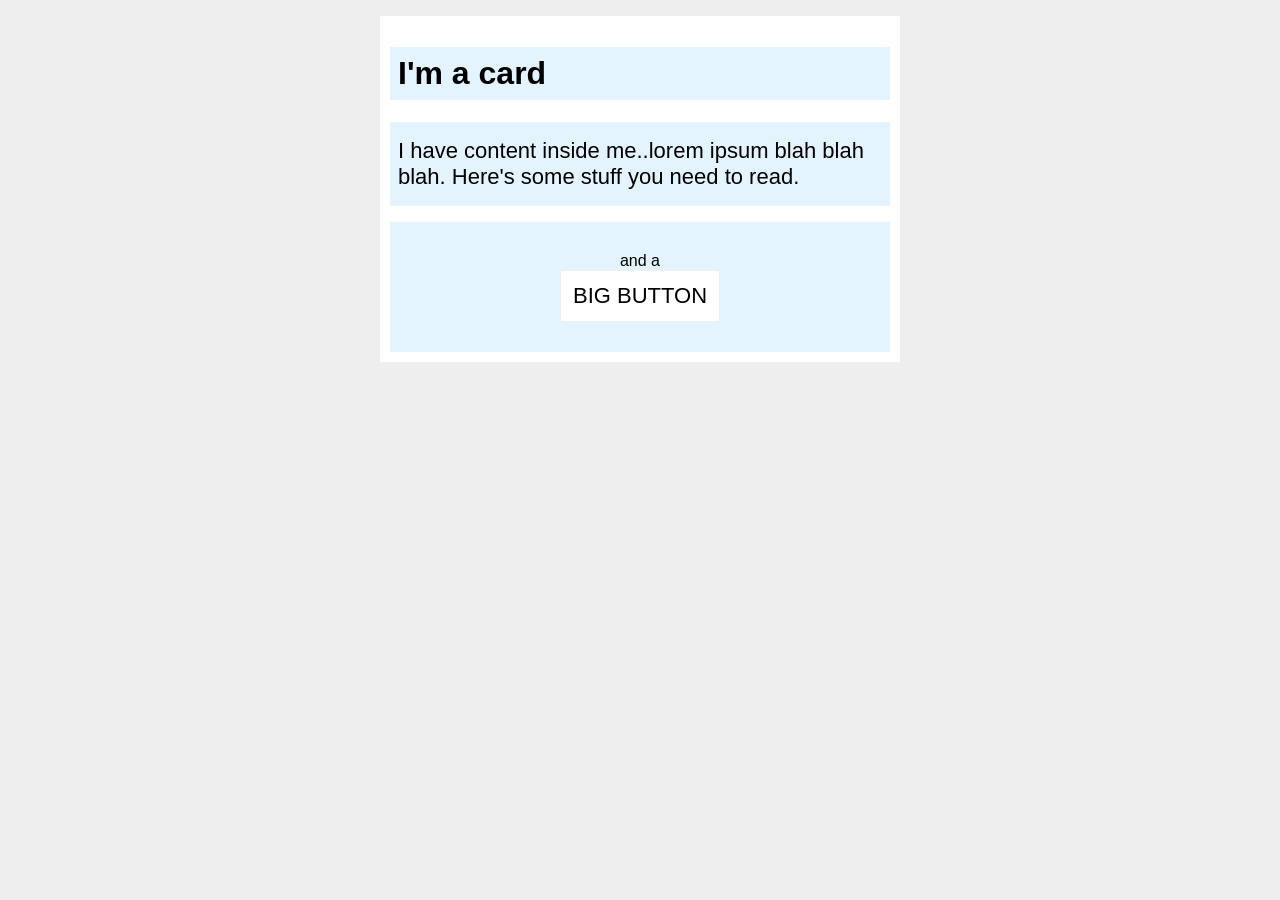
<file: foundations/block-and-inline/02-margin-and-padding-2/index.html>
<!DOCTYPE html>
<html lang="en">
  <head>
    <meta charset="UTF-8">
    <meta http-equiv="X-UA-Compatible" content="IE=edge">
    <meta name="viewport" content="width=device-width, initial-scale=1.0">
    <title>Margin and Padding exercise 2</title>
    <link rel="stylesheet" href="style.css">
  </head>
  <body>
    <div class="card">
      <h1 class="title">I'm a card</h1>
      <div class="content">I have content inside me..lorem ipsum blah blah blah. Here's some stuff you need to read.</div>
      <div class="button-container"><span>and a</span> <button>BIG BUTTON</button></div>
    </div>
  </body>
</html>
</file>
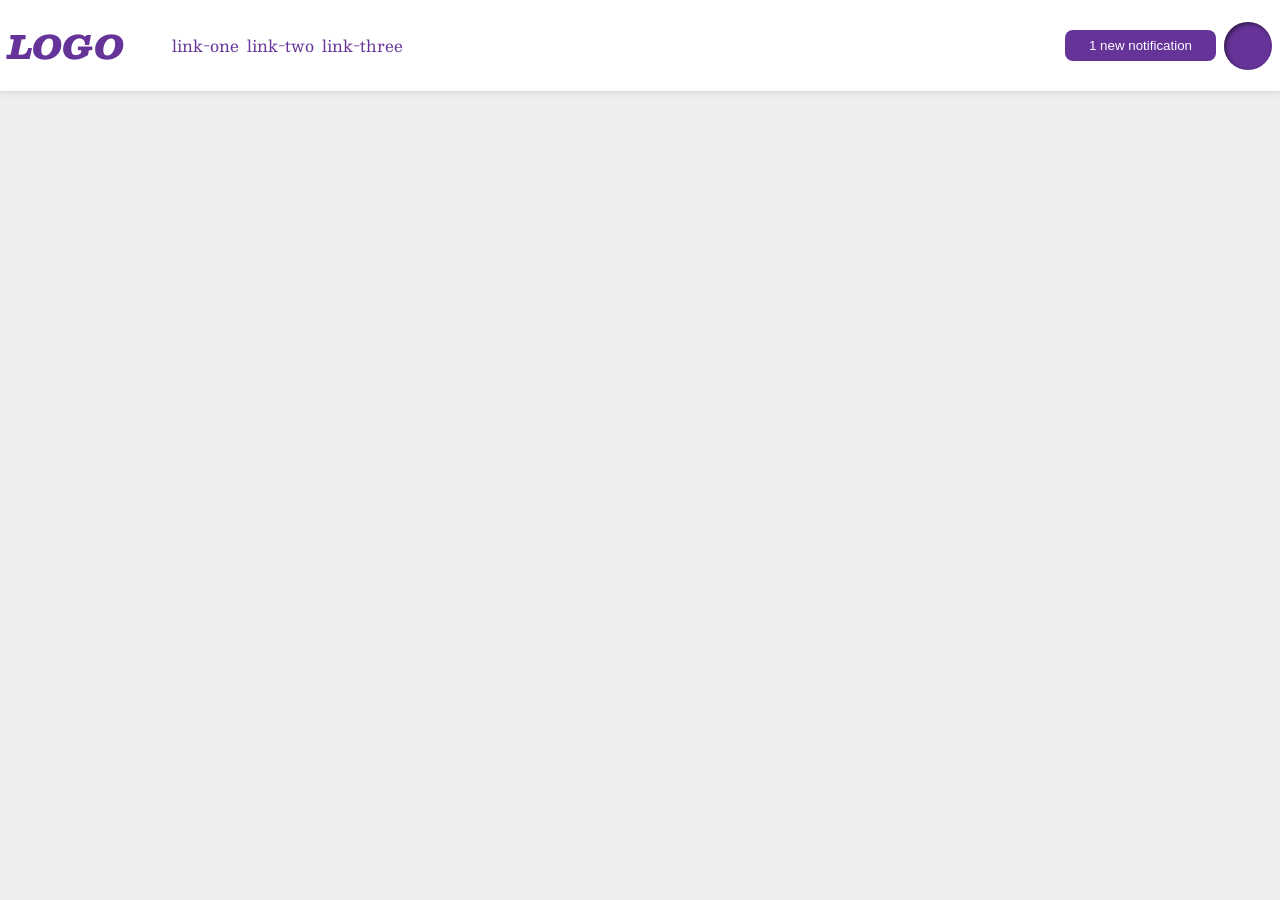
<file: foundations/flex/03-flex-header-2/index.html>
<!DOCTYPE html>
<html lang="en">
  <head>
    <meta charset="UTF-8">
    <meta http-equiv="X-UA-Compatible" content="IE=edge">
    <meta name="viewport" content="width=device-width, initial-scale=1.0">
    <title>Flex Header 2</title>
    <link rel="stylesheet" href="style.css">
  </head>
  <body>
    <div class="header">
      <div class="left-container">
        <div class="logo">
        LOGO
      </div>
      <ul class="links">
        <li><a href="https://google.com">link-one</a></li>
        <li><a href="https://google.com">link-two</a></li>
        <li><a href="https://google.com">link-three</a></li>
      </ul>
      </div>
      <div class="right-container">
        <button class="notifications">
        1 new notification
      </button>
      <div class="profile-image"></div>
      </div>
    </div>
  </body>
</html>
</file>
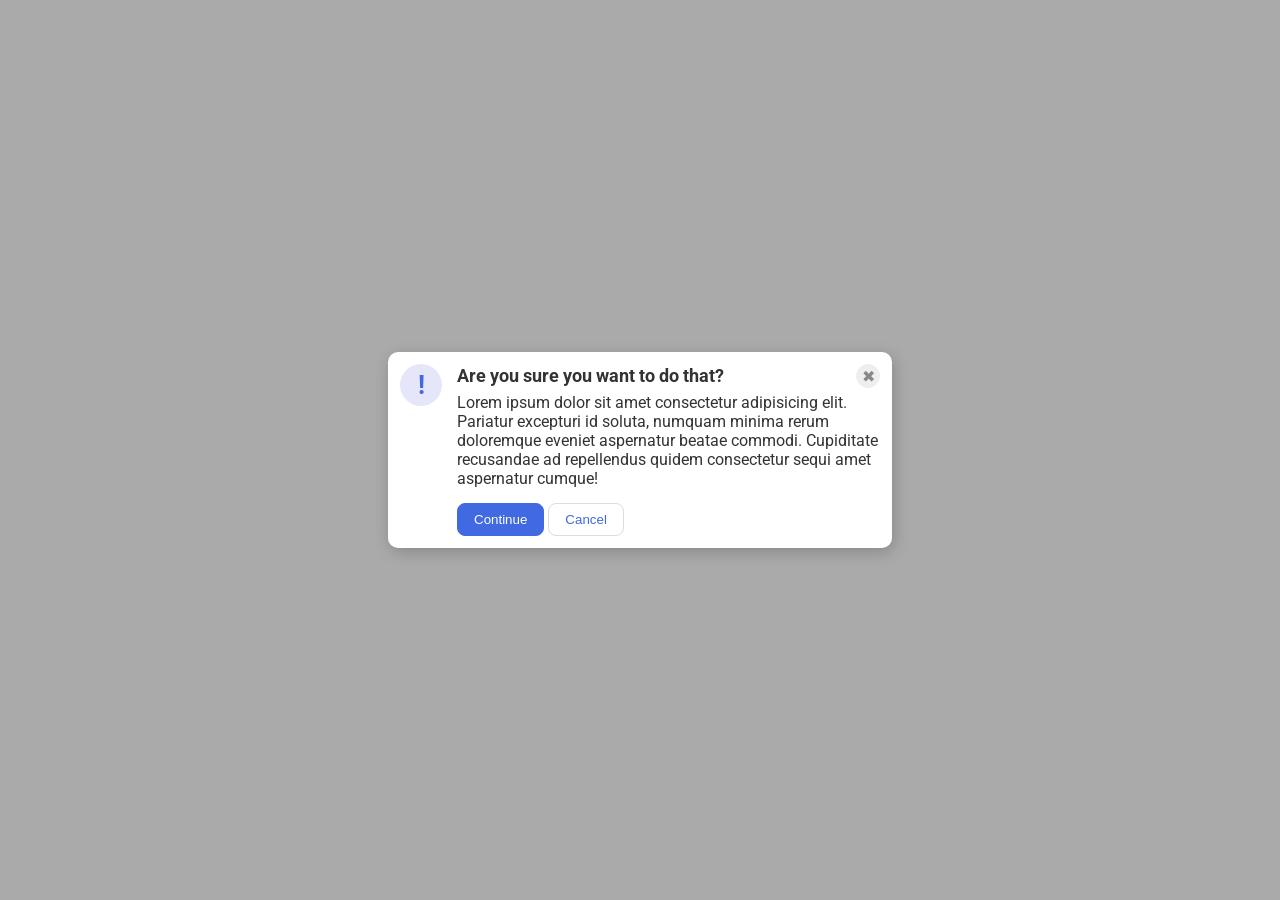
<file: foundations/flex/05-flex-modal/index.html>
<!doctype html>
<html lang="en">
  <head>
    <meta charset="UTF-8" />
    <meta http-equiv="X-UA-Compatible" content="IE=edge" />
    <meta name="viewport" content="width=device-width, initial-scale=1.0" />
    <link rel="stylesheet" href="style.css" />
    <title>Modal</title>
  </head>
  <body>
    <div class="modal">
      <div class="left-box">
        <div class="icon">!</div>
      </div>

      <div class="right-box">
        
        <div class="title-box">
          <div class="header">Are you sure you want to do that?</div>
          <button class="close-button">✖</button>
        </div>

        <div class="text">
          Lorem ipsum dolor sit amet consectetur adipisicing elit. Pariatur
          excepturi id soluta, numquam minima rerum doloremque eveniet
          aspernatur beatae commodi. Cupiditate recusandae ad repellendus quidem
          consectetur sequi amet aspernatur cumque!
        </div>
        <button class="continue">Continue</button>
        <button class="cancel">Cancel</button>
      </div>
    </div>
  </body>
</html>
</file>
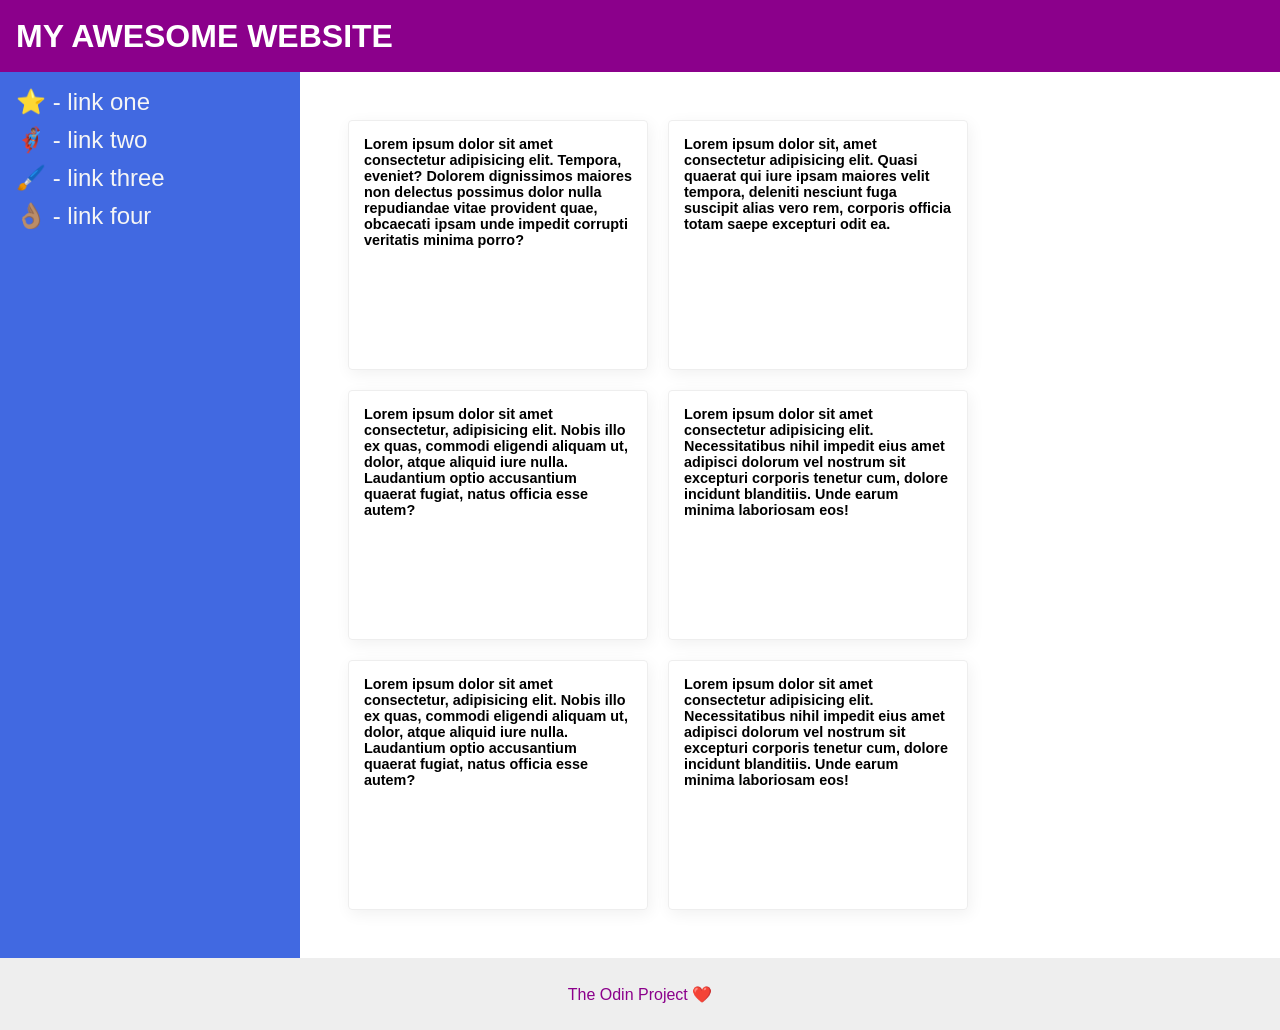
<file: foundations/flex/07-flex-layout-2/index.html>
<!doctype html>
<html lang="en">
  <head>
    <meta charset="UTF-8" />
    <meta http-equiv="X-UA-Compatible" content="IE=edge" />
    <meta name="viewport" content="width=device-width, initial-scale=1.0" />
    <title>The Holy Grail</title>
    <link rel="stylesheet" href="style.css" />
  </head>
  <body>
    <div class="header">MY AWESOME WEBSITE</div>

    <div class="content-wrapper">
      <div class="sidebar">
        <ul>
          <li><a href="#">⭐ - link one</a></li>
          <li><a href="#">🦸🏽‍♂️ - link two</a></li>
          <li><a href="#">🖌️ - link three</a></li>
          <li><a href="#">👌🏽 - link four</a></li>
        </ul>
       </div>

    <div class="card-container">
      <div class="card">
      Lorem ipsum dolor sit amet consectetur adipisicing elit. Tempora, eveniet?
      Dolorem dignissimos maiores non delectus possimus dolor nulla repudiandae
      vitae provident quae, obcaecati ipsam unde impedit corrupti veritatis
      minima porro?
    </div>
    <div class="card">
      Lorem ipsum dolor sit, amet consectetur adipisicing elit. Quasi quaerat
      qui iure ipsam maiores velit tempora, deleniti nesciunt fuga suscipit
      alias vero rem, corporis officia totam saepe excepturi odit ea.
    </div>
    <div class="card">
      Lorem ipsum dolor sit amet consectetur, adipisicing elit. Nobis illo ex
      quas, commodi eligendi aliquam ut, dolor, atque aliquid iure nulla.
      Laudantium optio accusantium quaerat fugiat, natus officia esse autem?
    </div>
    <div class="card">
      Lorem ipsum dolor sit amet consectetur adipisicing elit. Necessitatibus
      nihil impedit eius amet adipisci dolorum vel nostrum sit excepturi
      corporis tenetur cum, dolore incidunt blanditiis. Unde earum minima
      laboriosam eos!
    </div>
    <div class="card">
      Lorem ipsum dolor sit amet consectetur, adipisicing elit. Nobis illo ex
      quas, commodi eligendi aliquam ut, dolor, atque aliquid iure nulla.
      Laudantium optio accusantium quaerat fugiat, natus officia esse autem?
    </div>
    <div class="card">
      Lorem ipsum dolor sit amet consectetur adipisicing elit. Necessitatibus
      nihil impedit eius amet adipisci dolorum vel nostrum sit excepturi
      corporis tenetur cum, dolore incidunt blanditiis. Unde earum minima
      laboriosam eos!
    </div>
    </div>
    </div>

    <div class="footer">The Odin Project ❤️</div>
  </body>
</html>
</file>
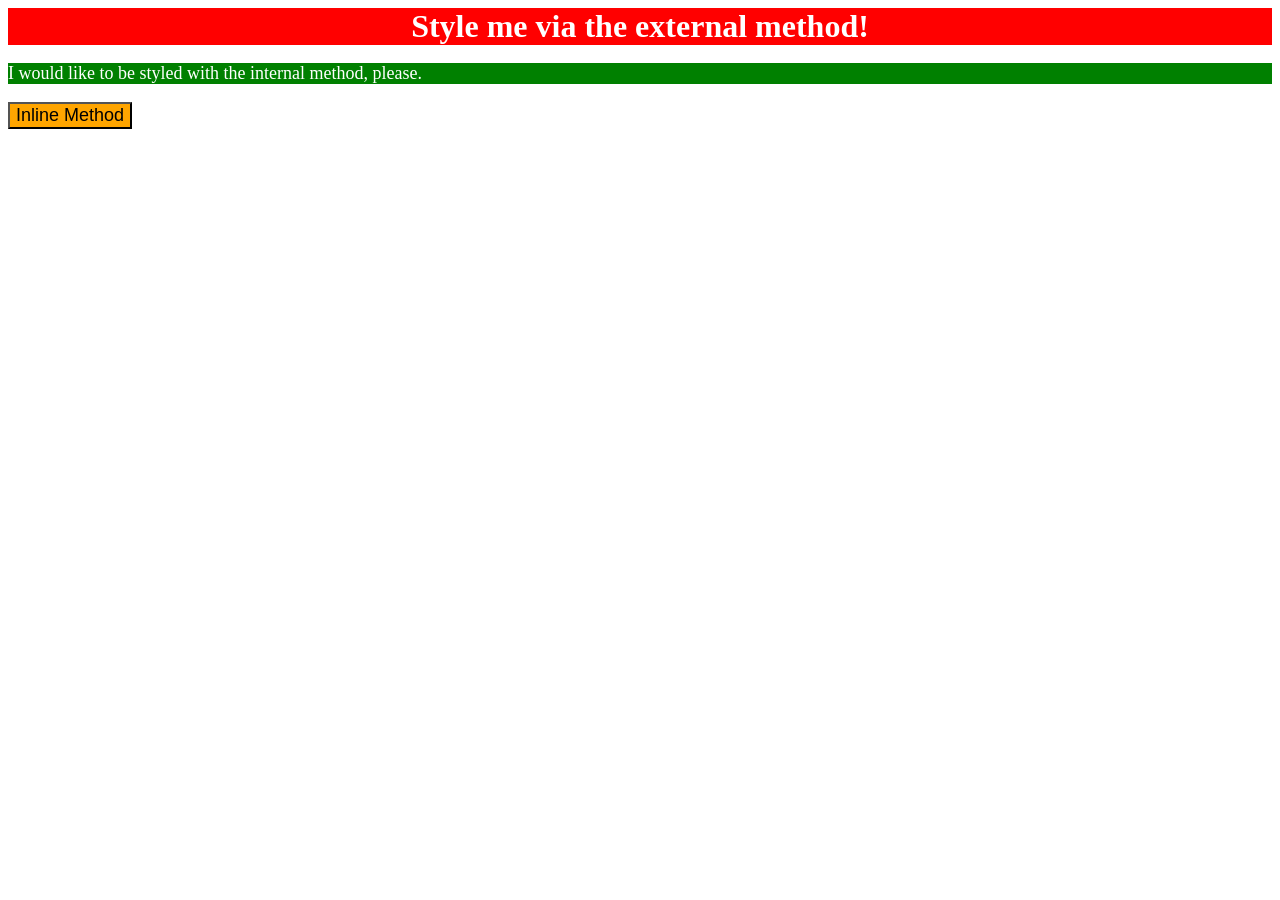
<file: foundations/intro-to-css/01-css-methods/index.html>
<!DOCTYPE html>
<html lang="en">
  <head>
    <meta charset="UTF-8">
    <meta http-equiv="X-UA-Compatible" content="IE=edge">
    <meta name="viewport" content="width=device-width, initial-scale=1.0">
    <title>Methods for Adding CSS</title>
    <link rel="stylesheet" href="style.css">
    <style>
      p{
        background-color: green;
        color: white;
        font-size: 18px;
      }
    </style>
  </head>
  <body>
    <div>Style me via the external method!</div>
    <p>I would like to be styled with the internal method, please.</p>
    <button style="background-color: orange; font-size: 18px;">Inline Method</button>
  </body>
</html>
</file>
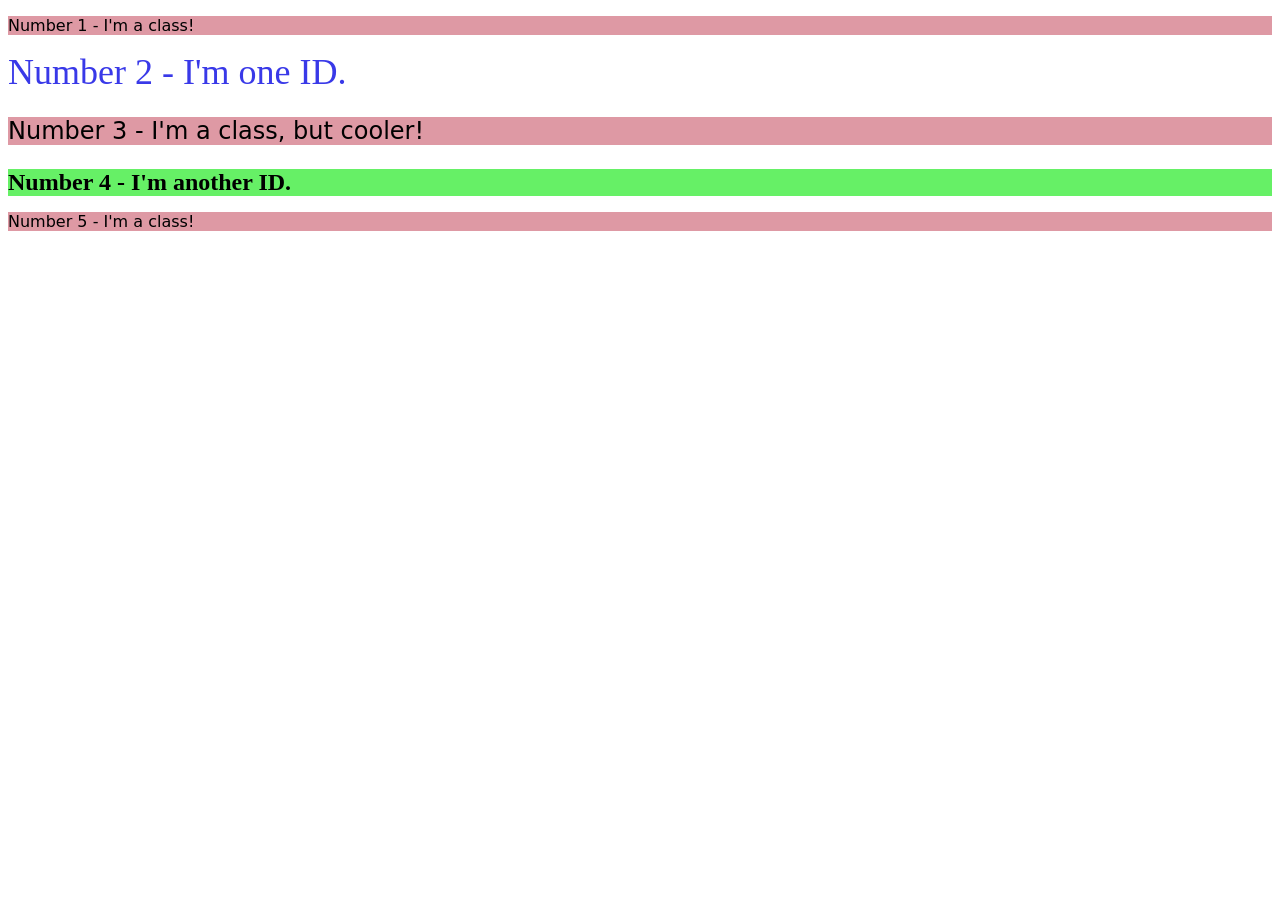
<file: foundations/intro-to-css/02-class-id-selectors/index.html>
<!DOCTYPE html>
<html lang="en">
  <head>
    <meta charset="UTF-8">
    <meta http-equiv="X-UA-Compatible" content="IE=edge">
    <meta name="viewport" content="width=device-width, initial-scale=1.0">
    <title>Class and ID Selectors</title>
    <link rel="stylesheet" href="style.css">
  </head>
  <body>
    <p class="txt-class">Number 1 - I'm a class!</p>
    <div id="id-num-1">Number 2 - I'm one ID.</div>
    <p class="txt-class big-fsz">Number 3 - I'm a class, but cooler!</p>
    <div id="id-num-2">Number 4 - I'm another ID.</div>
    <p class="txt-class">Number 5 - I'm a class!</p>
  </body>
</html>
</file>
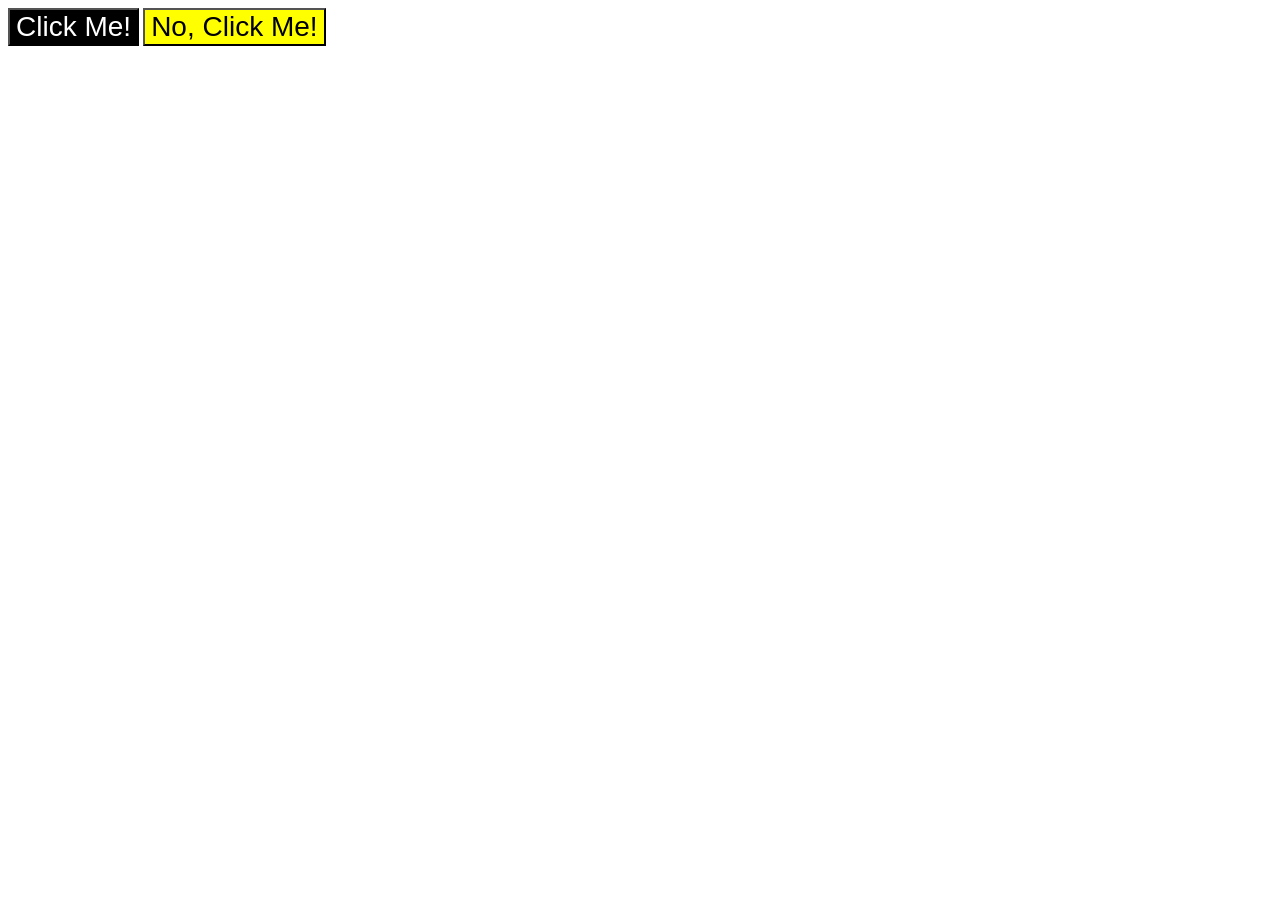
<file: foundations/intro-to-css/03-grouping-selectors/index.html>
<!DOCTYPE html>
<html lang="en">
  <head>
    <meta charset="UTF-8">
    <meta http-equiv="X-UA-Compatible" content="IE=edge">
    <meta name="viewport" content="width=device-width, initial-scale=1.0">
    <title>Grouping Selectors</title>
    <link rel="stylesheet" href="style.css">
  </head>
  <body>
    <button class="black-btn">Click Me!</button>
    <button class="yellow-btn">No, Click Me!</button>
  </body>
</html>
</file>
<file: foundations/block-and-inline/02-margin-and-padding-2/style.css>
body {
  background: #eee;
  font-family: sans-serif;
}

.card {
  width: 500px;
  background: #fff;
  margin: 16px auto;
  padding: 10px;
}

.title {
  background: #e3f4ff;
  padding: 8px;
}

.content {
  background: #e3f4ff;
  padding: 16px 8px;
  font-size: 22px;
  margin-bottom: 16px;
}

.button-container {
  background: #e3f4ff;
  padding: 30px;
  margin: auto;
  text-align: center;
}

/* span{
  margin-left: 45%;
  font-size: 22px;
} */

button {
  background: white;
  border: 1px solid #eee;
  padding: 12px;
  font-size: 22px;
  display: block;
  margin: auto;
}
</file>
<file: foundations/flex/03-flex-header-2/style.css>
/* this is some magical font-importing.  
you'll learn about it later. */
@import url('https://fonts.googleapis.com/css2?family=Besley:ital,wght@0,400;1,900&display=swap');

body {
  margin: 0;
  background: #eee;
  font-family: Besley, serif;
}

.header {
  background: white;
  border-bottom: 1px solid #ddd;
  box-shadow: 0 0 8px rgba(0,0,0,.1);
  padding: 16px 8px;
  display: flex;
  justify-content: space-between;
}

.profile-image {
  background: rebeccapurple;
  box-shadow: inset 2px 2px 4px rgba(0,0,0,.5);
  border-radius: 50%;
  width: 48px;
  height: 48px;

}

.logo {
  color: rebeccapurple;
  font-size: 32px;
  font-weight: 900;
  font-style: italic;
}

button {
  border: none;
  border-radius: 8px;
  background: rebeccapurple;
  color: white;
  padding: 8px 24px;
}

a {
  /* this removes the line under our links */
  text-decoration: none;
  color: rebeccapurple;
}

ul {
  list-style-type: none;
}

.left-container{
  display: flex;
  justify-content: space-between;
  align-items: center;
  gap: 8px;
}

.links{
  display: flex;
  gap: 8px;
}



.right-container{
  display: flex;
  justify-content: flex-end;
  align-items: center;
  gap: 8px;
}
</file>
<file: foundations/flex/05-flex-modal/style.css>
@import url('https://fonts.googleapis.com/css2?family=Roboto:wght@400;700&display=swap');

html, body {
  height: 100%;
}

body {
  font-family: Roboto, sans-serif;
  margin: 0;
  background: #aaa;
  color: #333;
  /* I'll give you this one for free lol */
  display: flex;
  align-items: center;
  justify-content: center;
}

.modal {
  background: white;
  width: 480px;
  border-radius: 10px;
  box-shadow: 2px 4px 16px rgba(0,0,0,.2);
  padding: 12px;
  display: flex;
  gap: 20px;
}

.icon {
  color: royalblue;
  font-size: 26px;
  font-weight: 700;
  background: lavender;
  width: 42px;
  height: 42px;
  border-radius: 50%;
  display: flex;
  align-items: center;
  justify-content: center;
}

.close-button {
  background: #eee;
  border-radius: 50%;
  color: #888;
  font-weight: 400;
  font-size: 16px;
  height: 24px;
  width: 24px;
  display: flex;
  align-items: center;
  justify-content: center;
  border: 1px solid #eee;
  padding: 0;
}

button {
  cursor: pointer;
  padding: 8px 16px;
  border-radius: 8px;
}

button.continue {
  background: royalblue;
  border: 1px solid royalblue;
  color: white;
}

button.cancel {
  background: white;
  border: 1px solid #ddd;
  color: royalblue;
}

.title-box{
  display: flex;
  justify-content: space-between;
  align-items: center;
  gap: 20px;
  font-weight: bolder;
  font-size: 1.1rem;
}

.text{
  text-wrap: wrap;
  margin-bottom: 15px;
  margin-top: 5px;
}

.left-box{
  gap: 15px;
  margin-right: -5px;
}
</file>
<file: foundations/flex/07-flex-layout-2/style.css>
body {
  font-family: -apple-system, BlinkMacSystemFont, 'Segoe UI', Roboto, Oxygen, Ubuntu, Cantarell, 'Open Sans', 'Helvetica Neue', sans-serif;
  margin: 0;
  min-height: 100vh;
}

*{
  padding: 0;
  margin: 0;
  box-sizing: border-box;
}

.header {
  height: 72px;
  background: darkmagenta;
  color: white;
  display: flex;
  justify-content: flex-start;
  align-items: center;
  padding-left: 16px;
  font-weight: bolder;
  font-size: 2rem;
}

.footer {
  height: 72px;
  background: #eee;
  color: darkmagenta;
  display: flex;
  align-items: center;
  justify-content: center;
}

.sidebar {
  width: 300px;
  background: royalblue;
  box-sizing: border-box;
}

.card {
  border: 1px solid #eee;
  box-shadow: 2px 4px 16px rgba(0,0,0,.06);
  border-radius: 4px;
}

.content-wrapper{
  display: flex;
  justify-content: space-between;
}

.sidebar{
  display: flex;
  flex-shrink: 0;
  flex-direction: column;
  padding: 16px;
}

.sidebar ul{
  list-style: none;
  display: flex;
  flex-direction: column;
  gap: 10px;
  align-items: flex-start;
}

.sidebar li a{
  text-decoration: none;
  color: whitesmoke;
  font-size: 24px;
}

.card-container{
  display: flex;
  flex-wrap: wrap;
  padding: 48px;
  gap: 20px;
}

.card{
  height: 250px;
  width: 300px;
  padding: 15px;
  font-weight: 600;
  font-size: 0.9rem;
}
</file>
<file: foundations/intro-to-css/01-css-methods/style.css>
div{
    background-color: red;
    color: white;
    font-size: 32px;
    text-align: center;
    font-weight: bold;
}
</file>
<file: foundations/intro-to-css/02-class-id-selectors/style.css>
/* Add CSS Styling */
.txt-class{
    background-color: rgb(222, 153, 164);
    font-family: 'Verdana', 'DejaVu Sans', sans-serif;
}

.big-fsz{
    font-size: 24px;
}

#id-num-1{
    color: rgb(57, 57, 232);
    font-size: 36px;
}

#id-num-2{
    background-color: rgb(102, 240, 102);
    font-size: 24px;
    font-weight: bold;
}
</file>
<file: foundations/intro-to-css/03-grouping-selectors/style.css>
/* Add CSS Styling */

.black-btn{
    background-color: #000;
    color: #fff;
}

.yellow-btn{
    background-color: yellow;
}

.black-btn, .yellow-btn{
    font-family: 'Helvetica', 'Times New Roman', 'sans-serif';
    font-size: 28px;
}
</file>
